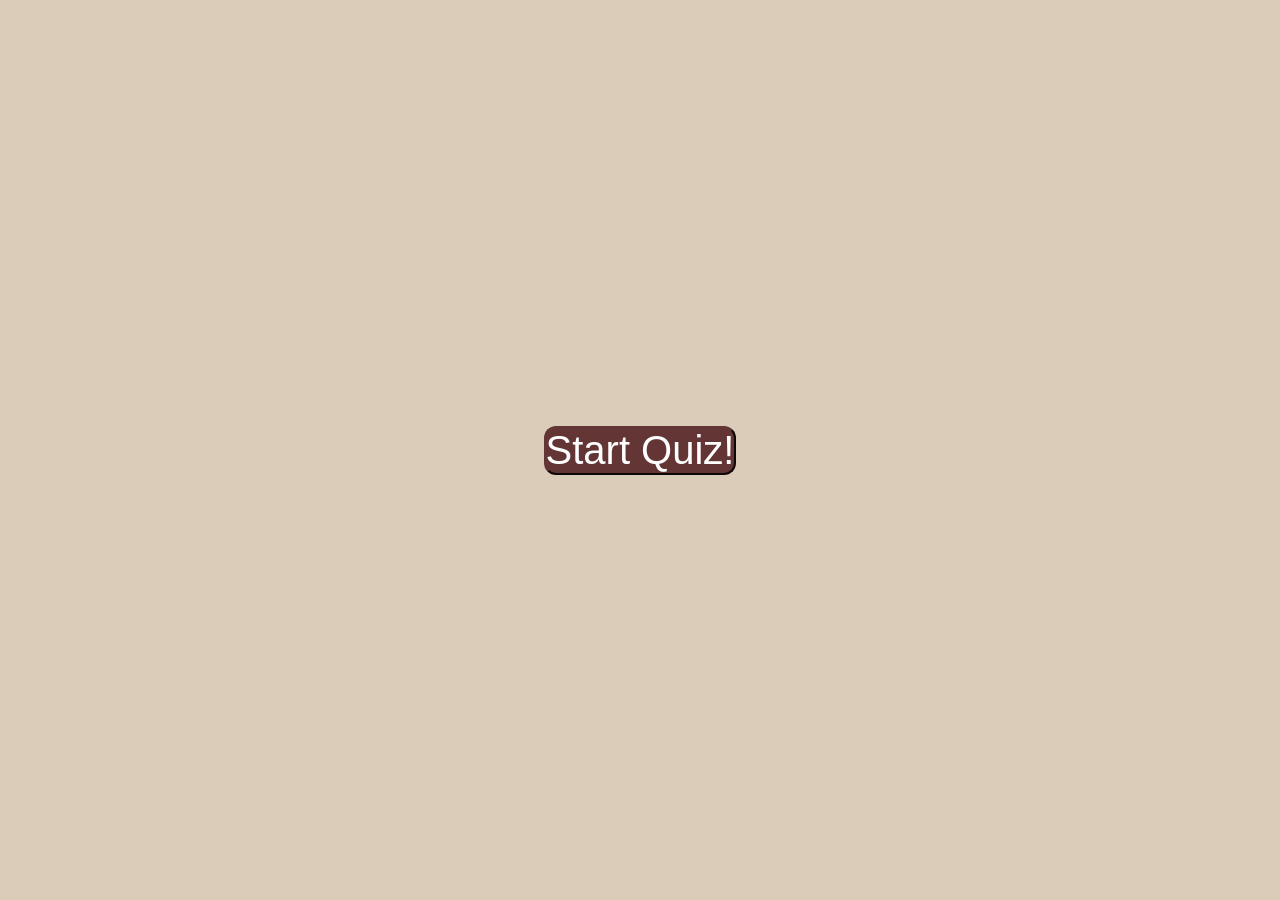
<file: index.html>
<!DOCTYPE html>
<html lang="en">
<head>
    <meta charset="UTF-8">
    <meta http-equiv="X-UA-Compatible" content="IE=edge">
    <meta name="viewport" content="width=device-width, initial-scale=1.0">
    <title>Coding Quiz Challange - Play</title>
    <link rel="stylesheet" href="./assets/css/style.css"/>
  
</head>
<body>
    <div class="container">
        
        <div id="quiz" class="justify-center flex-column">
            <button id="start">Start Quiz!</button>
            <div id="count"></div>
        <div class="hidden" id="question-container">
        <h2 id="question">What is the answer to this question?</h2>
          <div class="choice-container">
            <p class="choice-prefix">A</p>
            <p class="choice-text" data-number="1">Choice 1</p>
          </div>
          <div class="choice-container">
            <p class="choice-prefix">B</p>
            <p class="choice-text" data-number="2">Choice 2</p>
          </div>
          <div class="choice-container">
            <p class="choice-prefix">C</p>
            <p class="choice-text" data-number="3">Choice 3</p>
          </div>
          <div class="choice-container">
            <p class="choice-prefix">D</p>
            <p class="choice-text" data-number="4">Choice 4</p>
          </div>
        </div>
        </div>
        <div class ="hidden" id="score-container">
            <input type="text" id="initials">
            <button id="save-score">Save Score</button>
            <ul id="score-list">
          
            </ul>
        </div>
        </div>
        

    <script src="./assets/js/script.js"></script>
</body>
</html>
</file>
<file: assets/css/style.css>
:root {
    background-color:rgb(219, 204, 186);
    font-size: 62.5%;
}

*{
    box-sizing: border-box;
    font-family: 'Franklin Gothic Medium', 'Arial Narrow', Arial, sans-serif;
    margin:0;
    padding:0;
    color:#333;
}

h1,
h2,
h3,
h4{
    margin-bottom:1rem;
}

h1{
    font-size: 5.4rem;
    color:#4b4848;
    margin-bottom: 500;
}
h1 > span{
    font-size: 2.4rem;
    font-weight: 500;
}

h2{
    font-size:4.2rem;
    margin-bottom:4rem;
    font-weight:700;
}

h3{
    font-size:2.8rem;
    font-weight: 500;
}

/*Utilities*/

.container{
    width:100vw;
    height:100vh;
    display:flex;
    justify-content: center;
    align-items: center;
    max-width: 80rem;
    margin: 0 auto;
    padding:3rem;
}

.contaier > * {
    width: 100%;

}

.flex-column{
    display: flex;
    flex-direction: column;

}

.flex-center{
    justify-content: center;
    align-items: center;
}

.justify-center{
    justify-content: center;
}

.text-center{
    text-align: center;

}

.hidden{
    display: none;
}

/*Buttons*/

.btn{
    font-size:1.8rem;
    padding: 1rem 0;
    width: 20rem;
    text-align: center;
    border:0.1rem solid #516374;
    margin-bottom: 1rem;
    text-decoration: none;
    color: #516374;
    background-color: white;
    border-radius: 25px;
}

.btn:hover {
    cursor: pointer;
    box-shadow: 0 0.4rem 1.4rem 0 rgba(58, 83, 63, 0.5);
    transform: translateY(-0.1rem);
    transition: transform 150ms;
}

.btn [disabled]:hover{
    cursor:not-allowed;
    box-shadow:none;
    transform:none;
}

.choice-container{
    display:flex;
    margin-bottom: 0.5rem;
    width: 100%;
    font-size: 1.8rem;
    border: 0.1rem solid rgb(86, 165, 235, 0.25);
    background-color: white;
    border-radius: 25px;
}

.choice-container:hover{
    cursor: pointer;
    box-shadow: 0 0.4rem 1.4rem 0 rgba(58, 83, 63, 0.5);
    transform: translateY(-0.1rem);
    transition: transform 150ms;
}

.choice-prefix{
    padding:1.5rem 2.5rem;
    background-color:rgb(141, 110, 70);
    color:white;
    border-radius: 25px;
}

.choice-text{
    padding:1.5rem;
    width: 100%;
}

.correct{
    background-color: #28a754;
}

.incorrect{
    background-color: #dc3545;
}

#save-score{
    display:flex;
    justify-content: center;
    font-size: 30px;
    border-radius: 12px;
    border-color: rgb(99, 53, 53);
    background-color: rgb(99, 53, 53);
    color:white;
    font-family: 'Gill Sans', 'Gill Sans MT', Calibri, 'Trebuchet MS', sans-serif;
}

#start{
    font-size:40px;
    border-radius: 12px;
    border-color: rgb(99, 53, 53);
    background-color: rgb(99, 53, 53);
    color:white;
    font-family: 'Gill Sans', 'Gill Sans MT', Calibri, 'Trebuchet MS', sans-serif;
}

#score-list{
    font-size: 30px;
    font-family: 'Gill Sans', 'Gill Sans MT', Calibri, 'Trebuchet MS', sans-serif;
}

#count{
    font-size: x-large;
    color: #026b27;
}

#initials{
    min-height:50px;
    border-radius: 25px;
}
</file>
